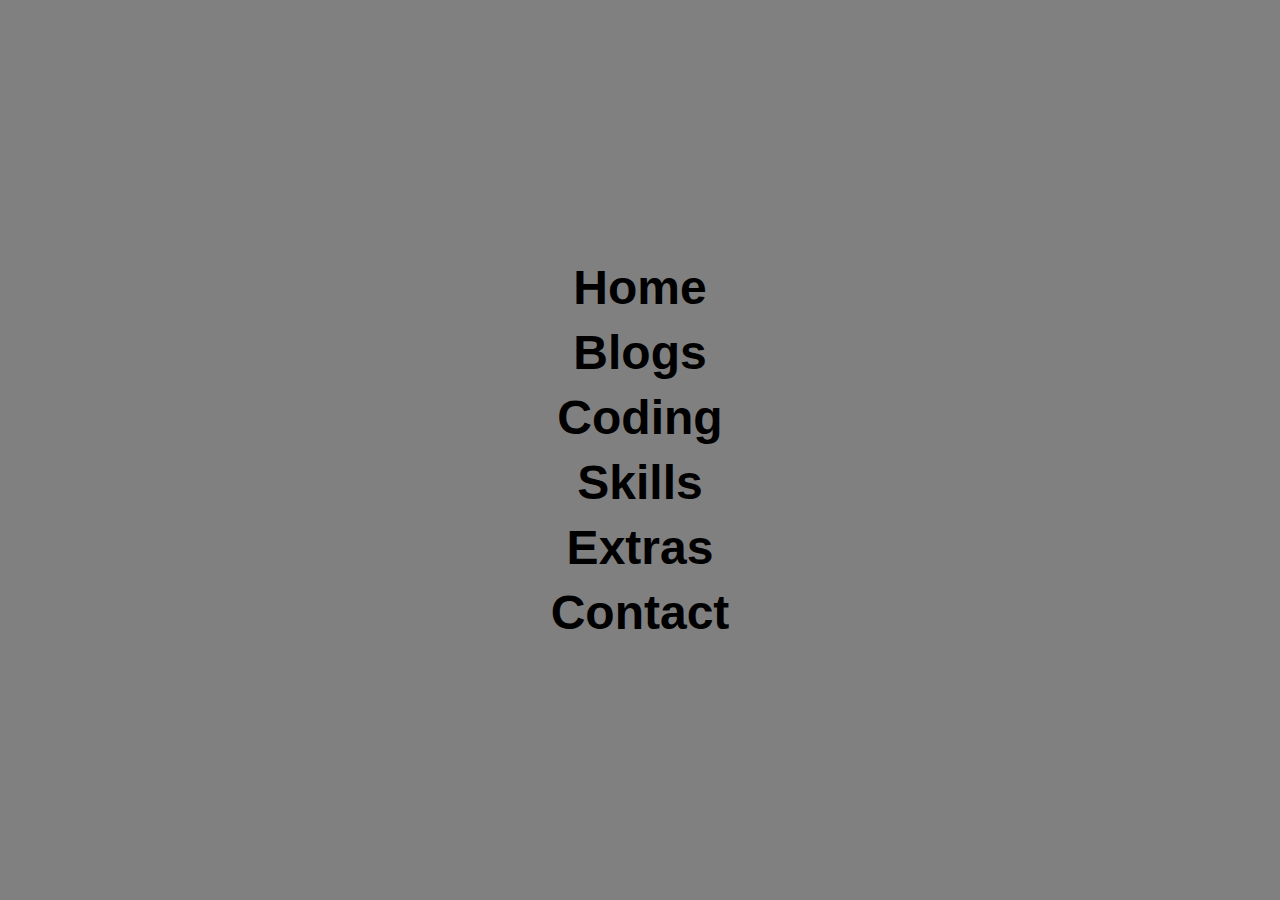
<file: index.html>
<!DOCTYPE html>
<html lang="en">
<head>
    <meta charset="UTF-8">
    <meta name="viewport"content="width=device-width, initial-scale=1.0">
    <title>CSS FILE
    </title>
    <link rel="stylesheet" href="style.css">
</head>
<body>
  <ul>
    <li><a target="_blank" href="https://youtu.be/SpbRY1IRUko"
    data-text="Home">Home</a></li>
    <li><a target="_blank" href="https://youtu.be/SpbRY1IRUko"
    data-text="Blogs">Blogs</a></li>
    <li><a target="_blank" href="https://youtu.be/SpbRY1IRUko"
    data-text="Coding">Coding</a></li>
    <li><a target="_blank" href="https://youtu.be/SpbRY1IRUko"
    data-text="Skills">Skills</a></li>
    <li><a target="_blank" href="https://youtu.be/SpbRY1IRUko"
    data-text="Extras">Extras</a></li>
    <li><a target="_blank" href="https://youtu.be/SpbRY1IRUko" 
    data-text="Contact">Contact</a></li>
  </ul>
</file>
<file: style.css>
@import 
url("https://fonts.googleapis.com/css2?family=Zilla+Slab:wght@300&display=swap");
* {
  margin: 0;
  padding: 0;
  box-sizing: border-box;
  font-family: 'Cairo', sans-serif;}
body {
  display: flex;
  justify-content: center;
  align-items: center;
  min-height: 100vh;
  overflow: hidden;
  background: gray;
}
ul {
  position: relative;
}
ul li {
  list-style: none;
  text-align: center;
}
ul li a {
  color: black;
  text-decoration: none;
  font-size: 3em;
  padding: 5px 20px;
  display: inline-flex;
  font-weight: 700;
  transition: 0.5s;
}
ul:hover li a {
  color: black;
}
ul li:hover a {
  color: black;
  background: transparent;
}
ul li a:before {
  content: "";
  position: absolute;
  top: 50%;
  left: 40%;
  transform: translate(-50%, -50%);
  display: flex;
  justify-content: center;
  align-items: center;
  font-size: 5em;
  color: rgba(0, 0, 0, 0.1);
  border-radius: 50%;
  z-index: -1;
  opacity: 0;
  font-weight: 900;
  text-transform: uppercase;
  letter-spacing: 500px;
  transition: letter-spacing 0.5s, left 0.5s;
}
ul li a:hover:before {
  content: attr(data-text);
  opacity: 1;
  left: 50%;
  letter-spacing: 10px;
  width: 1800px; 
  height: 1800px;
}
ul li:nth-child(6n + 1) a:before {
  background: blue;
}
ul li:nth-child(6n + 2) a:before {
  background: orangered;
}
ul li:nth-child(6n + 3) a:before {
  background: skyblue;
}
ul li:nth-child(6n + 4) a:before {
  background: blueviolet;
}
ul li:nth-child(6n + 5) a:before {
  background: orange;
}
ul li:nth-child(6n + 6) a:before {
  background:yellow;
}
</file>
